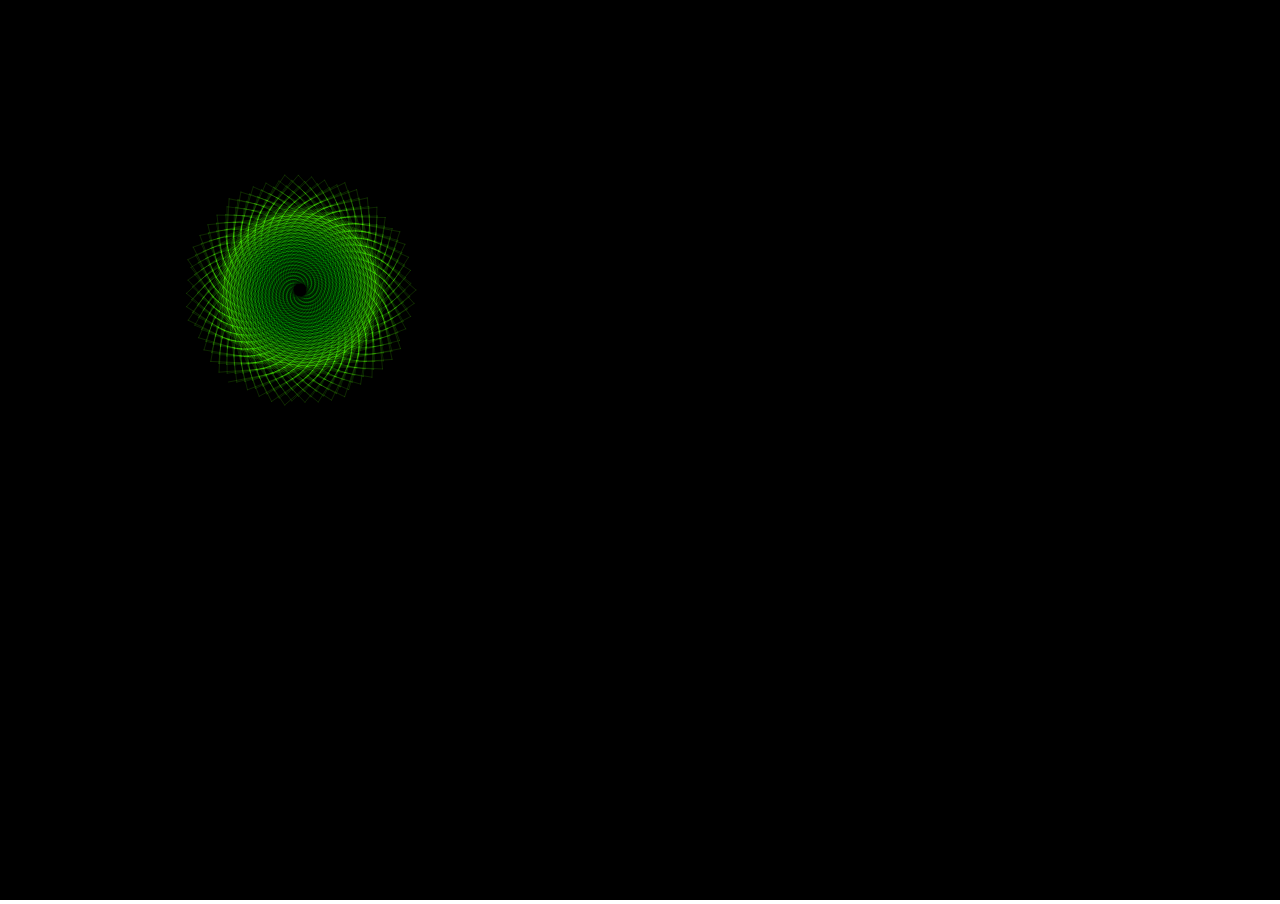
<file: test.html>
<!DOCTYPE html>
<html xmlns="http://www.w3.org/1999/xhtml" lang="en">
<head>
<title>star</title>
<script type="text/javascript">
window.onload = function () {
	C = Math.cos; // cache Math objects
	S = Math.sin;
	U = 0;
	w = window;
	j = document;
	d = j.getElementById("c");
	c = d.getContext("2d");
	W = d.width = w.innerWidth;
	H = d.height = w.innerHeight;
	c.fillRect(0, 0, W, H); // resize <canvas> and draw black rect (default)
	c.globalCompositeOperation = "lighter"; // switch to additive color application
	c.lineWidth = 0.2;
	c.lineCap = "round";
	var bool = 0, 
		t = 0; // theta
	d.onmousemove = function (e) {
		if(window.T) {
			if(D==9) { D=Math.random()*15; f(1); }
			clearTimeout(T);
		}
		X = e.pageX; // grab mouse pixel coords
		Y = e.pageY;
		a=0; // previous coord.x
		b=0; // previous coord.y 
		A = X, // original coord.x
		B = Y; // original coord.y
		R=(e.pageX/W * 999>>0)/999;
		r=(e.pageY/H * 999>>0)/999;
		U=e.pageX/H * 360 >>0;
		D=9;
		g = 360 * Math.PI / 180;
		T = setInterval(f = function (e) { // start looping spectrum
			c.save();
			c.globalCompositeOperation = "source-over"; // switch to additive color application
			if(e!=1) {
				c.fillStyle = "rgba(0,0,0,0.02)";
				c.fillRect(0, 0, W, H); // resize <canvas> and draw black rect (default)
			}
			c.restore();
			i = 25; while(i --) {
				c.beginPath();
				if(D > 450 || bool) { // decrease diameter
					if(!bool) { // has hit maximum
						bool = 1;
					}
					if(D < 0.1) { // has hit minimum
						bool = 0;
					}
					t -= g; // decrease theta
					D -= 0.1; // decrease size
				}
				if(!bool) {
					t += g; // increase theta
					D += 0.1; // increase size
				}
				q = (R / r - 1) * t; // create hypotrochoid from current mouse position, and setup variables (see: http://en.wikipedia.org/wiki/Hypotrochoid)
				x = (R - r) * C(t) + D * C(q) + (A + (X - A) * (i / 25)) + (r - R); // center on xy coords
				y = (R - r) * S(t) - D * S(q) + (B + (Y - B) * (i / 25));
				if (a) { // draw once two points are set
					c.moveTo(a, b);
					c.lineTo(x, y)
				}
				c.strokeStyle = "hsla(" + (U % 360) + ",100%,50%,0.75)"; // draw rainbow hypotrochoid
				c.stroke();
				a = x; // set previous coord.x
				b = y; // set previous coord.y
			}
			U -= 0.5; // increment hue
			A = X; // set original coord.x
			B = Y; // set original coord.y
		}, 16);
	}
	j.onkeydown = function(e) { a=b=0; R += 0.05 }
	d.onmousemove({pageX:300, pageY:290})
}

</script>
</head>


<body style="margin:0px;padding:0px;width:100%;height:100%;overflow:hidden;">
<canvas id="c"></canvas>

</body>
</html>
</file>
